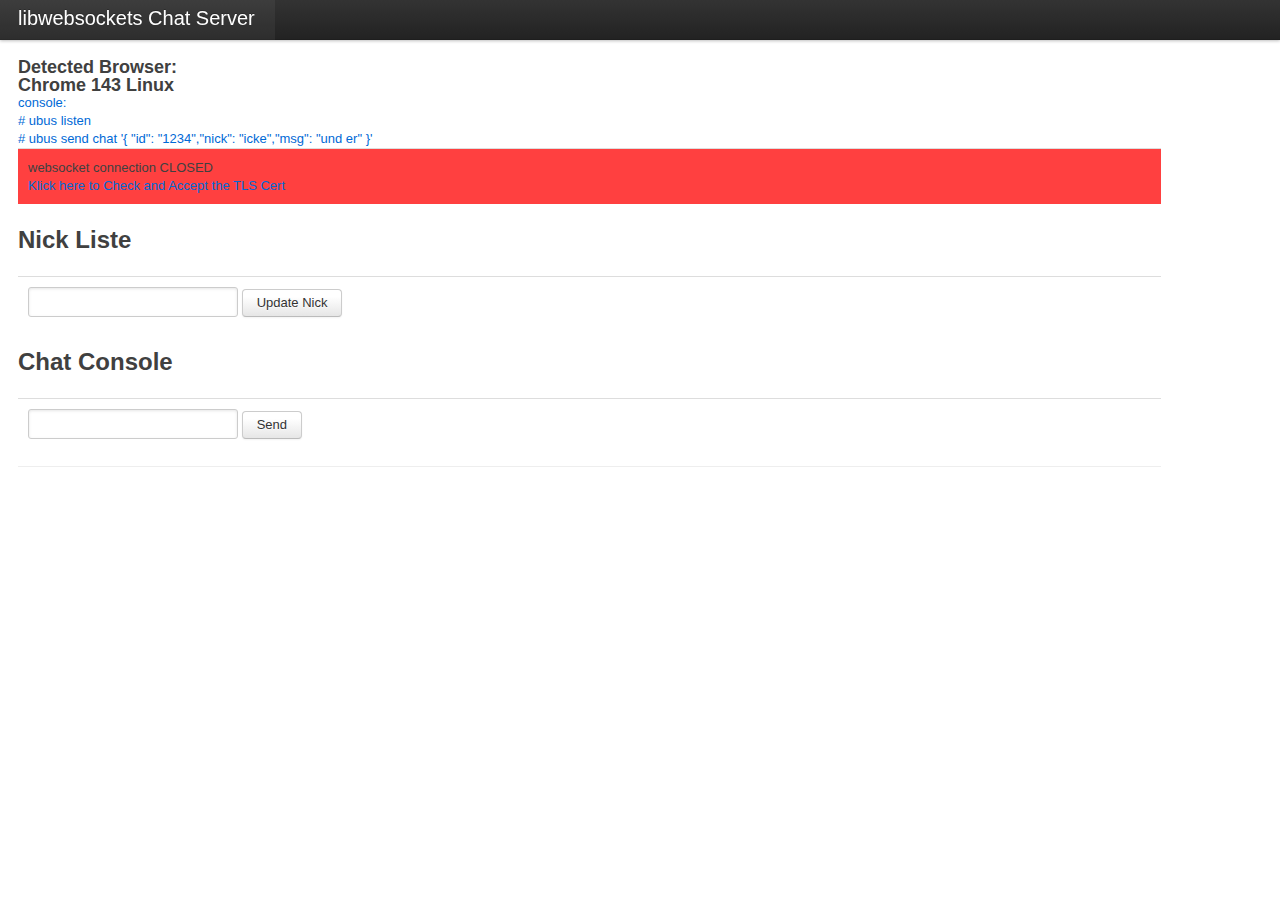
<file: ws-mirror-server/files/index.html>
<!DOCTYPE html>
<html lang="auto">
 <head>
  <meta charset="utf-8">
  <title>libwebsockets - Chat</title>
  <meta name="viewport" content="initial-scale=1.0">
  <link rel="stylesheet" href="cascade.css">
  <link rel="stylesheet" media="only screen and (max-device-width: 854px)" href="mobile.css" type="text/css" />
  <link rel="shortcut icon" href="favicon.ico">
 </head>

 <body class="lang_autoChat">
  <header>
   <div class="fill">
    <div class="container">
     <a class="brand" href="#">libwebsockets Chat Server</a>
     <ul class="nav">
     </ul>
    </div>
   </div>
  </header>
<div id="maincontent" class="container">
<h3>Detected Browser: <div id="brow">...</div></h3>
<a>console:</a></br>
<a># ubus listen</a></br>
<a># ubus send chat '{ "id": "1234","nick": "icke","msg": "und er" }'</a></br>
<table>
	<tr>
		<td width="400" id="wsdi_statustd" align="center"><div id="wsdi_status">Not initialized</div><a id="wsdi_http" href="" target="_blank"></a></td>
	</tr>
</table>
<h2>Nick Liste<h2>
<ol id="nick_list">
</ol>
<table>
	<tr>
		<td align="center"><input type="text" id="nick"></input>  <input class="cbi-button" type="button" id="nick" value="Update Nick" onclick="set_nick();" ></input></td>
	</tr>
</table>
<h2>Chat Console<h2>
<ol id="number">
</ol>
<table>
	<tr>
		<td align="center"><input type="text" id="txtinput"></input>  <input class="cbi-button" type="button" id="offset" value="Send" onclick="socket_send();" ></input></td>
	</tr>
</table>

<script type="text/javascript" src="chat.js"></script>


   <footer>
   </footer>
   </div>
  </div>
 </body>
</html>
</file>
<file: ws-mirror-server/files/mobile.css>
header h3 a, header .brand {
	display:none !important;
}

@media screen and (max-device-width: 600px) {
	#maincontent.container {
		margin-top: 30px;
	}
}

@media screen and (max-device-width: 360px) {
	#maincontent.container {
		margin-top: 60px;
	}
}

@media screen and (max-device-width: 200px) {
	#maincontent.container {
		margin-top: 230px;
	}
}
</file>
<file: ws-mirror-server/files/cascade.css>
/*!
 * LuCI Bootstrap Theme
 * Copyright 2012 Nut & Bolt
 * By David Menting <david@nut-bolt.nl>
 * Based on Bootstrap v1.4.0
 *
 * Copyright 2011 Twitter, Inc
 * Licensed under the Apache License v2.0
 * http://www.apache.org/licenses/LICENSE-2.0
 *
 * Designed and built with all the love in the world @twitter by @mdo and @fat.
 */
/* Reset.less
 * Props to Eric Meyer (meyerweb.com) for his CSS reset file. We're using an adapted version here	that cuts out some of the reset HTML elements we will never need here (i.e., dfn, samp, etc).
 * ------------------------------------------------------------------------------------------------------------------------------------------------------------------------------------------- */
html {
	margin: 0;
	padding: 0;
}

body {
	margin: 0;
	padding: 5px;
}

h1, h2, h3, h4, h5, h6, p, pre, a, abbr, acronym, code, del, em, img, q, s,
small, strike, strong, sub, sup, tt, var, dd, dl, dt, li, ol, ul, fieldset,
form, label, legend, button, table, caption, tbody, tfoot, thead, tr, th, td {
	margin: 0;
	padding: 0;
	border: 0;
	font-weight: normal;
	font-style: normal;
	font-size: 100%;
	line-height: 1;
	font-family: inherit;
}

table {
	border-collapse: collapse;
	border-spacing: 0;
}

ol, ul {
	list-style: none;
}

html {
	overflow-y: scroll;
	font-size: 100%;
	-webkit-text-size-adjust: 100%;
	-ms-text-size-adjust: 100%;
}

a:focus {
	outline: thin dotted;
}

a:hover, a:active {
	outline: 0;
}

article,
aside,
details,
figcaption,
figure,
footer,
header,
hgroup,
nav,
section {
	display: block;
}

button,
input,
select,
option,
textarea {
	font-size: 100%;
	margin: 0;
	-webkit-box-sizing: border-box;
	-moz-box-sizing: border-box;
	box-sizing: border-box;
	vertical-align: baseline;
	*vertical-align: middle;
}

button, input {
	line-height: normal;
	*overflow: visible;
}

button::-moz-focus-inner, input::-moz-focus-inner {
	border: 0;
	padding: 0;
}

button,
input[type="button"],
input[type="reset"],
input[type="submit"] {
	cursor: pointer;
	-webkit-appearance: button;
}

/*
 * Scaffolding
 * Basic and global styles for generating a grid system, structural layout, and page templates
 * ------------------------------------------------------------------------------------------- */
body {
	background-color: #ffffff;
	margin: 0;
	font-family: "Helvetica Neue", Helvetica, Arial, sans-serif;
	font-size: 13px;
	font-weight: normal;
	line-height: 18px;
	color: #404040;
	padding-top: 58px;
}

.container {
	width: 90%;
	margin-left: 1em;
	margin-right: 1em;
	zoom: 1;
}

.container:before, .container:after {
	display: table;
	content: "";
	zoom: 1;
}

.container:after {
	clear: both;
}

a {
	color: #0069d6;
	text-decoration: none;
	line-height: inherit;
	font-weight: inherit;
}

a:hover {
	color: #00438a;
	text-decoration: underline;
}

h1,
h2,
h3,
h4,
h5,
h6 {
	font-weight: bold;
	color: #404040;
}

h2 {
	font-size: 24px;
	line-height: 36px;
}

h3 {
	font-size: 18px;
}

ul, ol {
	margin: 0 0 18px 25px;
}

ul {
	list-style: disc;
}

ol {
	list-style: decimal;
}

label,
input,
select,
textarea {
	font-family: "Helvetica Neue", Helvetica, Arial, sans-serif;
	font-size: 13px;
	font-weight: normal;
	line-height: normal;
}

input,
textarea,
select,
.uneditable-input {
	display: inline-block;
	width: 210px;
	height: 30px;
	padding: 4px;
	font-size: 13px;
	line-height: 18px;
	color: #808080;
	border: 1px solid #ccc;
	-webkit-border-radius: 3px;
	-moz-border-radius: 3px;
	border-radius: 3px;
}

input {
	color: #303030;
}

input[type=button], input[type=reset], input[type=submit] {
	width: auto;
	height: auto;
}

input, textarea {
	-webkit-transition: border linear 0.2s, box-shadow linear 0.2s;
	-moz-transition: border linear 0.2s, box-shadow linear 0.2s;
	-ms-transition: border linear 0.2s, box-shadow linear 0.2s;
	-o-transition: border linear 0.2s, box-shadow linear 0.2s;
	transition: border linear 0.2s, box-shadow linear 0.2s;
	-webkit-box-shadow: inset 0 1px 3px rgba(0, 0, 0, 0.1);
	-moz-box-shadow: inset 0 1px 3px rgba(0, 0, 0, 0.1);
	box-shadow: inset 0 1px 3px rgba(0, 0, 0, 0.1);
}

input:focus, textarea:focus {
	outline: 0;
	border-color: rgba(82, 168, 236, 0.8);
	-webkit-box-shadow: inset 0 1px 3px rgba(0, 0, 0, 0.1), 0 0 8px rgba(82, 168, 236, 0.6);
	-moz-box-shadow: inset 0 1px 3px rgba(0, 0, 0, 0.1), 0 0 8px rgba(82, 168, 236, 0.6);
	box-shadow: inset 0 1px 3px rgba(0, 0, 0, 0.1), 0 0 8px rgba(82, 168, 236, 0.6);
}

/*
 * Tables.less
 * Tables for, you guessed it, tabular data
 * ---------------------------------------- */
table {
	width: 100%;
	margin-bottom: 18px;
	padding: 0;
	font-size: 13px;
	border-collapse: collapse;
}

table th, table td {
	padding: 10px 10px 9px;
	line-height: 18px;
	text-align: left;
}

table td {
	vertical-align: top;
	border-top: 1px solid #ddd;
}

/* Patterns.less
 * Repeatable UI elements outside the base styles provided from the scaffolding
 * ---------------------------------------------------------------------------- */
header {
	height: 40px;
	position: fixed;
	top: 0;
	left: 0;
	right: 0;
	z-index: 10000;
	overflow: visible;
	color: #BFBFBF;
}

header a {
	color: #bfbfbf;
	text-shadow: 0 -1px 0 rgba(0, 0, 0, 0.25);
}

header h3 a:hover, header .brand:hover, header ul .active > a {
	background-color: #333;
	background-color: rgba(255, 255, 255, 0.05);
	color: #ffffff;
	text-decoration: none;
}

header h3 a, header .brand {
	float: left;
	display: block;
	padding: 8px 20px 12px;
	margin-left: -20px;
	color: #ffffff;
	font-size: 20px;
	font-weight: 200;
	line-height: 1;
}

header .fill {
	background-color: #222;
	background-color: #222222;
	background-repeat: repeat-x;
	background-image: -khtml-gradient(linear, left top, left bottom, from(#333333), to(#222222));
	background-image: -moz-linear-gradient(top, #333333, #222222);
	background-image: -ms-linear-gradient(top, #333333, #222222);
	background-image: -webkit-gradient(linear, left top, left bottom, color-stop(0%, #333333), color-stop(100%, #222222));
	background-image: -webkit-linear-gradient(top, #333333, #222222);
	background-image: -o-linear-gradient(top, #333333, #222222);
	background-image: linear-gradient(top, #333333, #222222);
	filter: progid:DXImageTransform.Microsoft.gradient(startColorstr='#333333', endColorstr='#222222', GradientType=0);
	-webkit-box-shadow: 0 1px 3px rgba(0, 0, 0, 0.25), inset 0 -1px 0 rgba(0, 0, 0, 0.1);
	-moz-box-shadow: 0 1px 3px rgba(0, 0, 0, 0.25), inset 0 -1px 0 rgba(0, 0, 0, 0.1);
	box-shadow: 0 1px 3px rgba(0, 0, 0, 0.25), inset 0 -1px 0 rgba(0, 0, 0, 0.1);
	padding: 0 5px;
}

header div > ul, .nav {
	display: block;
	float: left;
	margin: 0 10px 0 0;
	position: relative;
	left: 0;
}

footer {
	margin-top: 17px;
	padding-top: 17px;
	border-top: 1px solid #eee;
}

.btn,
.cbi-button {
	cursor: pointer;
	display: inline-block;
	background-color: #e6e6e6;
	background-repeat: no-repeat;
	background-image: -webkit-gradient(linear, 0 0, 0 100%, from(#ffffff), color-stop(25%, #ffffff), to(#e6e6e6));
	background-image: -webkit-linear-gradient(#ffffff, #ffffff 25%, #e6e6e6);
	background-image: -moz-linear-gradient(top, #ffffff, #ffffff 25%, #e6e6e6);
	background-image: -ms-linear-gradient(#ffffff, #ffffff 25%, #e6e6e6);
	background-image: -o-linear-gradient(#ffffff, #ffffff 25%, #e6e6e6);
	background-image: linear-gradient(#ffffff, #ffffff 25%, #e6e6e6);
	filter: progid:DXImageTransform.Microsoft.gradient(startColorstr='#ffffff', endColorstr='#e6e6e6', GradientType=0);
	padding: 5px 14px 6px;
	text-shadow: 0 1px 1px rgba(255, 255, 255, 0.75);
	color: #333;
	font-size: 13px;
	line-height: normal;
	border: 1px solid #ccc;
	border-bottom-color: #bbb;
	-webkit-border-radius: 4px;
	-moz-border-radius: 4px;
	border-radius: 4px;
	-webkit-box-shadow: inset 0 1px 0 rgba(255, 255, 255, 0.2), 0 1px 2px rgba(0, 0, 0, 0.05);
	-moz-box-shadow: inset 0 1px 0 rgba(255, 255, 255, 0.2), 0 1px 2px rgba(0, 0, 0, 0.05);
	box-shadow: inset 0 1px 0 rgba(255, 255, 255, 0.2), 0 1px 2px rgba(0, 0, 0, 0.05);
}

.btn:hover,
.cbi-button:hover {
	color: #333;
	text-decoration: none;
}

.btn:focus,
.cbi-button:focus {
	outline: 1px dotted #666;
}
</file>
